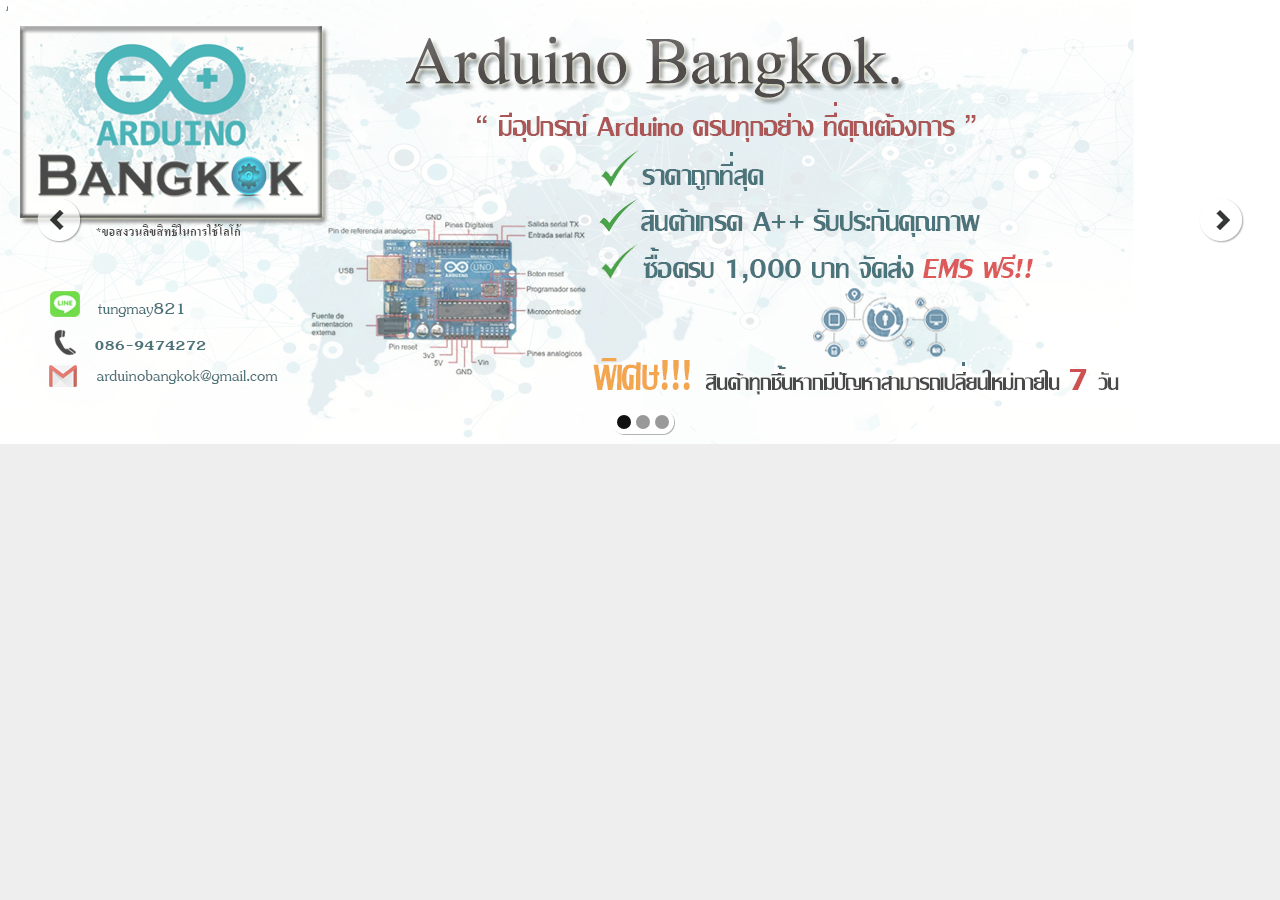
<file: images/slid_01/index.html>
<!doctype html>
<html>
<head>
	<meta charset="utf-8">
	<title>Skitter - Slideshow for anytime!</title>
	
	<link href="css/styles.css" type="text/css" media="all" rel="stylesheet" />

	<!-- Skitter Styles -->
	<link href="css/skitter.styles.css" type="text/css" media="all" rel="stylesheet" />
	
	<!-- Skitter JS -->
	<script type="text/javascript" language="javascript" src="js/jquery-2.1.1.min.js"></script>
	<script type="text/javascript" language="javascript" src="js/jquery.easing.1.3.js"></script>
	<script type="text/javascript" language="javascript" src="js/jquery.skitter.min.js"></script>
	
	<!-- Init Skitter -->
	<script type="text/javascript" language="javascript">
		$(document).ready(function() {
			$('.box_skitter_large').skitter({
				theme: 'clean',
				numbers_align: 'center',
				progressbar: true, 
				dots: true, 
				preview: true
			});
		});
	</script>
</head>
<!--<body style="margin:0;padding:0">
	<div id="content" style="margin:0;padding:0">
		<div class="border_box" style="margin:0;padding:0">
			<div class="box_skitter box_skitter_large" style="margin:0;padding:0">
				<ul>
					<li><a href="#cube"><img src="images/example/BG_01.jpg" class="cube" /></a><div class="label_text"><p>cube</p></div></li>
					<li><a href="#cubeRandom"><img src="images/example/BG_01 (2).jpg" class="cubeRandom" /></a><div class="label_text"><p>cubeRandom</p></div></li>
					<li><a href="#block"><img src="images/example/BG_01 (3).jpg" class="block" /></a><div class="label_text"><p>block</p></div></li>
				</ul>
			</div>
		</div>
	</div>
</body>-->
<body style="margin:0;padding:0; width: 100%;">
    <!--div id="content" style="margin:0;padding:0; width: 100%;"-->
        <!--div class="border_box" style="margin:0;padding:0;width: 100%;"-->
            <div class="box_skitter box_skitter_large" style="margin:0;padding:0; width: 100%;">
                <ul>
                    <li><a style="width: 100%;" href="#cubeRandom"><img style="width: 100%;" src="images/branner5.jpg" class="cubeRandom" ></a></li>
                    <li><a style="width: 100%;" href="#block"><img style="width: 100%;" src="images/branner5.jpg" class="block"></a></li>
                    <li><a style="width: 100%;" href="#cirelesRotate"><img style="width: 100%;" src="images/branner5.jpg"  class="cirelesRotate"></a></li>
                </ul>
            </div>
        <!--/div>
    <!--/div-->
</body>
</html>
</file>
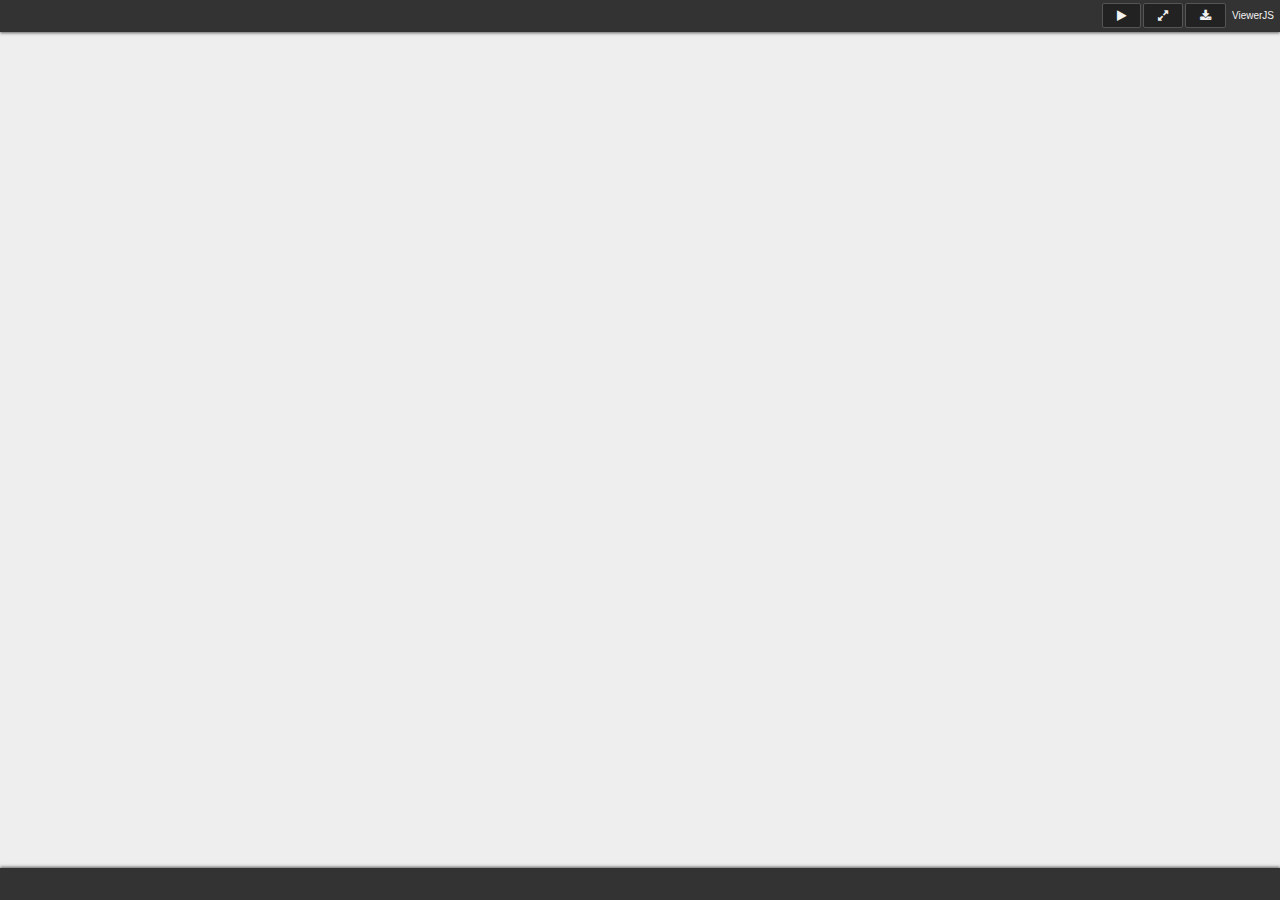
<file: admin/filemanager/js/ViewerJS/index.html>
<!DOCTYPE html>

<!--
  Copyright (C) 2012-2014 KO GmbH <copyright@kogmbh.com>

  @licstart
  This file is part of WebODF.

  WebODF is free software: you can redistribute it and/or modify it
  under the terms of the GNU Affero General Public License (GNU AGPL)
  as published by the Free Software Foundation, either version 3 of
  the License, or (at your option) any later version.

  WebODF is distributed in the hope that it will be useful, but
  WITHOUT ANY WARRANTY; without even the implied warranty of
  MERCHANTABILITY or FITNESS FOR A PARTICULAR PURPOSE.  See the
  GNU Affero General Public License for more details.

  You should have received a copy of the GNU Affero General Public License
  along with WebODF.  If not, see <http://www.gnu.org/licenses/>.
  @licend

  @source: http://www.webodf.org/
  @source: https://github.com/kogmbh/WebODF/
-->

<!--
  This file is a derivative from a part of Mozilla's PDF.js project. The
  original license header follows.
-->

<!--
Copyright 2012 Mozilla Foundation

Licensed under the Apache License, Version 2.0 (the "License");
you may not use this file except in compliance with the License.
You may obtain a copy of the License at

http://www.apache.org/licenses/LICENSE-2.0

Unless required by applicable law or agreed to in writing, software
distributed under the License is distributed on an "AS IS" BASIS,
WITHOUT WARRANTIES OR CONDITIONS OF ANY KIND, either express or implied.
See the License for the specific language governing permissions and
limitations under the License.
-->

<html dir="ltr" lang="en-US">
    <head>
        <meta http-equiv="Content-Type" content="text/html; charset=utf-8"/>
        <title>ViewerJS</title>
        <meta name="viewport" content="width=device-width, initial-scale=1.0, user-scalable=no, minimum-scale=1.0, maximum-scale=1.0">
        <link rel="stylesheet" type="text/css" href="viewer.css" media="screen"/>
        <link rel="stylesheet" type="text/css" href="local.css" media="screen"/>
        <link href="//maxcdn.bootstrapcdn.com/font-awesome/4.4.0/css/font-awesome.min.css" rel="stylesheet">
        <script src="viewer.js" type="text/javascript" charset="utf-8"></script>
        <script src="PluginLoader.js" type="text/javascript" charset="utf-8"></script>
        <script>
            loadDocument(window.location.hash);
        </script>
    </head>

    <body>
        <div id = "viewer">
            <div id = "titlebar">
                <div id = "documentName"></div>
                <div id = "toolbarRight">
                    <button id = "presentation" class = "toolbarButton presentation" title = "Presentation"><i class="fa fa-play"></i></button>
                    <button id = "fullscreen" class = "toolbarButton fullscreen" title = "Fullscreen"><i class="fa fa-expand"></i></button>
                    <button id = "download" class = "toolbarButton download" title = "Download"><i class="fa fa-download"></i></button>
                </div>
           </div>
            <div id = "toolbarContainer">
                <div id = "toolbar">
                    <div id = "toolbarLeft">
                        <div id = "navButtons" class = "splitToolbarButton">
                            <button id = "previous" class = "toolbarButton pageUp" title = "Previous Page"><i class="fa fa-chevron-up"></i></button>
                            <div class="splitToolbarButtonSeparator"></div>
                            <button id = "next" class = "toolbarButton pageDown" title = "Next Page"><i class="fa fa-chevron-down"></i></button>
                        </div>
                        <label id = "pageNumberLabel" class = "toolbarLabel" for = "pageNumber">Page:</label>
                        <input type = "number" id = "pageNumber" class = "toolbarField pageNumber"/>
                        <span id = "numPages" class = "toolbarLabel"></span>
                    </div>
                    <div id = "toolbarMiddleContainer" class = "outerCenter">
                        <div id = "toolbarMiddle" class = "innerCenter">
                            <div id = 'zoomButtons' class = "splitToolbarButton">
                                <button id = "zoomOut" class = "toolbarButton zoomOut" title = "Zoom Out"><i class="fa fa-search-minus"></i></button>
                                <div class="splitToolbarButtonSeparator"></div>
                                <button id = "zoomIn" class = "toolbarButton zoomIn" title = "Zoom In"><i class="fa fa-search-plus"></i></button>
                            </div>
                            <span id="scaleSelectContainer" class="dropdownToolbarButton">
                                <select id="scaleSelect" title="Zoom" oncontextmenu="return false;">
                                    <option id="pageAutoOption" value="auto" selected>Automatic</option>
                                    <option id="pageActualOption" value="page-actual">Actual Size</option>
                                    <option id="pageWidthOption" value="page-width">Full Width</option>
                                    <option id="customScaleOption" value="custom"> </option>
                                    <option value="0.5">50%</option>
                                    <option value="0.75">75%</option>
                                    <option value="1">100%</option>
                                    <option value="1.25">125%</option>
                                    <option value="1.5">150%</option>
                                    <option value="2">200%</option>
                                </select>
                            </span>
                            <div id = "sliderContainer">
                                <div id = "slider"></div>
                            </div>
                        </div>
                    </div>
                </div>
            </div>
            <div id = "canvasContainer">
                <div id = "canvas"></div>
            </div>
            <div id = "overlayNavigator">
                <div id = "previousPage"><i class="fa fa-chevron-up"></i></div>
                <div id = "nextPage"><i class="fa fa-chevron-down"></i></div>
            </div>
            <div id = "overlayCloseButton">
            &#10006;
            </div>
            <div id = "dialogOverlay"></div>
            <div id = "blanked"></div>
        </div>
    </body>
</html>
</file>
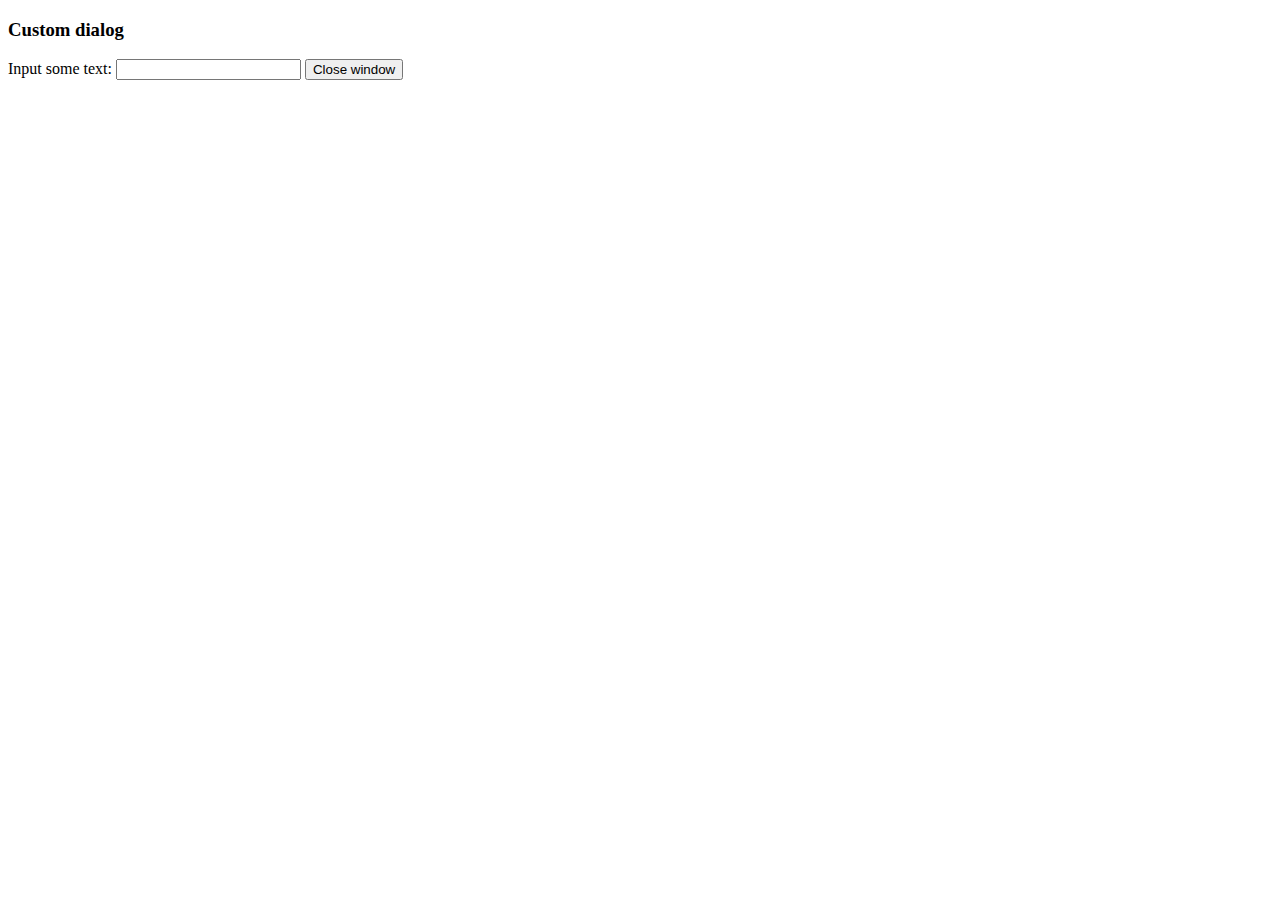
<file: admin/tinymce/plugins/example/dialog.html>
<!DOCTYPE html>
<html>
<body>
	<h3>Custom dialog</h3>
	Input some text: <input id="content">
	<button onclick="top.tinymce.activeEditor.windowManager.getWindows()[0].close();">Close window</button>
</body>
</html>
</file>
<file: images/slid_01/css/styles.css>
* { margin:0; padding: 0; list-style: none; }
body { font-family: Arial,Tahoma; color:#333; background: #eee; }

#page { margin: 0 auto; width:100%; background: #fff; padding:40px; margin-top: 20px; margin-bottom: 20px; border: 1px solid #777; box-shadow: #999 1px 1px 3px; }
#page h1 { font-weight: normal; font-size: 32px; letter-spacing: -2px; margin:0 0 20px 0; border-bottom: 1px solid #ddd; padding:0 0 10px 0; }
#page h2 { font-weight: bold; font-size: 22px; letter-spacing: -1px; font-style: italic; margin:40px 0 0 0; }
#page h3 { float: right; }
#page h3 a { font-weight: normal; font-size: 16px; color:#004499; }
#page h3 a:hover { color:#333; }
</file>
<file: images/slid_01/css/skitter.styles.css>
/* =Skitter styles
----------------------------------------------- */
.box_skitter {
	position: relative;
	/*width: 800px;
	height: 300px;*/
	background: #fff;
	width:100%;
     //   height: 444px;
	
}

.box_skitter img {
	max-width: none;
        
} 
.box_skitter ul {
	display: none;
}

.box_skitter .container_skitter {
	overflow: hidden;
	position: relative;
}

.box_skitter .image {
	overflow: hidden;
}

.box_skitter .image img {
	display: none;
}

/* =Box clone
-------------------------------------------------------------- */
.box_skitter .box_clone {
	position: absolute;
	top: 0;
	left: 0;
	width: 100px;
	overflow: hidden;
	display: none;
	z-index: 20;
}

.box_skitter .box_clone img {
	position: absolute;
	top: 0;
	left: 0;
	z-index: 20;
}

/* =Navigation
-------------------------------------------------------------- */
.box_skitter .prev_button {
	position: absolute;
	top: 50%;
	left: 35px;
	z-index: 152;
	width: 42px;
	height: 42px;
	overflow: hidden;
	text-indent: -9999em;
	margin-top: -25px;
	-webkit-transition: all 0.2s;
	-moz-transition: all 0.2s;
	transition: all 0.2s;
}

.box_skitter .next_button {
	position: absolute;
	top: 50%;
	right: 35px;
	z-index: 152;
	width: 42px;
	height: 42px;
	overflow: hidden;
	text-indent: -9999em;
	margin-top: -25px;
	-webkit-transition: all 0.2s;
	-moz-transition: all 0.2s;
	transition: all 0.2s;
}

.box_skitter .prev_button:hover, .box_skitter .next_button:hover {
	opacity: 0.5 !important;
}

/* =Numbers
-------------------------------------------------------------- */
.box_skitter .info_slide {
	position: absolute;
	top: 15px;
	left: 15px;
	z-index: 100;
	background: #000;
	color: #fff;
	font: bold 11px arial;
	padding: 5px 0 5px 5px;
	-moz-border-radius: 5px;
	-webkit-border-radius: 5px;
	border-radius: 5px;
	opacity: 0.75;
}

.box_skitter .info_slide .image_number {
	background: #333;
	float: left;
	padding: 2px 10px;
	margin: 0 5px 0 0;
	cursor: pointer;
	-moz-border-radius: 2px;
	-webkit-border-radius: 2px;
	border-radius: 2px;
	-webkit-transition: all 0.2s;
	-moz-transition: all 0.2s;
	transition: all 0.2s;
}

.box_skitter .info_slide .image_number:hover {
	background: #000;
}

.box_skitter .info_slide .image_number_select, .box_skitter .info_slide .image_number_select:hover {
	background: #cc3333;
	float: left;
	padding: 2px 10px;
	margin: 0 5px 0 0;
}

/* =Thumbs
	Change width and height to customization dimension thumb
-------------------------------------------------------------- */
.box_skitter .container_thumbs {
	position: relative;
	overflow: hidden;
	height: 50px;
}

.box_skitter .info_slide_thumb {
	height: 50px;
	-moz-border-radius: 0;
	-webkit-border-radius: 0;
	border-radius: 0;
	overflow: hidden;
	top: auto;
	top: 0;
	left: 0;
	padding: 0 !important;
	opacity: 1.0;
}

.box_skitter .info_slide_thumb .image_number {
	overflow: hidden;
	width: 100px;
	height: 50px;
	position: relative;
	margin: 0 !important;
	padding: 0 !important;
	-moz-border-radius: 0 !important;
	-webkit-border-radius: 0 !important;
	border-radius: 0 !important;
}

.box_skitter .info_slide_thumb .image_number img {
	position: absolute;
	top: -30px;
	left: -30px;
	height: 100px;
}

.box_skitter .box_scroll_thumbs {
	padding: 0;
}

.box_skitter .box_scroll_thumbs .scroll_thumbs {
	position: absolute;
	bottom: 60px;
	left: 50px;
	background: #ccc;
	background: -moz-linear-gradient(-90deg, #555, #fff);
	background: -webkit-gradient(linear, left top, left bottom, from(#555), to(#fff));
	width: 200px;
	height: 10px;
	overflow: hidden;
	text-indent: -9999em;
	z-index: 101;
	cursor: pointer;
	border: 0px solid #333;
}

/* =Dots
-------------------------------------------------------------- */
.box_skitter .info_slide_dots {
	position: absolute;
	bottom: -40px;
	z-index: 151;
	padding: 5px 0 5px 5px;
	-moz-border-radius: 50px;
	-webkit-border-radius: 50px;
	border-radius: 50px;
}

.box_skitter .info_slide_dots .image_number {
	background: #333;
	float: left;
	margin: 0 5px 0 0;
	cursor: pointer;
	-moz-border-radius: 50px;
	-webkit-border-radius: 50px;
	border-radius: 50px;
	width: 18px;
	height: 18px;
	text-indent: -9999em;
	overflow: hidden;
	-webkit-transition: all 0.2s;
	-moz-transition: all 0.2s;
	transition: all 0.2s;
}

.box_skitter .info_slide_dots .image_number:hover {
	background: #000;
}

.box_skitter .info_slide_dots .image_number_select, .box_skitter .info_slide_dots .image_number_select:hover {
	background: #cc3333;
	float: left;
	margin: 0 5px 0 0;
}

/* =Loading
-------------------------------------------------------------- */
.loading {
	position: absolute;
	top: 50%;
	right: 50%;
	z-index: 10000;
	margin: -16px -16px;
	color: #fff;
	text-indent: -9999em;
	overflow: hidden;
	background: url(../images/ajax-loader.gif) no-repeat left top;
	width: 32px;
	height: 32px;
}

/* =Label
-------------------------------------------------------------- */
.box_skitter .label_skitter {
	z-index: 150;
	position: absolute;
	bottom: 0px;
	left: 0px;
	display: none;
}

.box_skitter .label_skitter {
	z-index: 150;
	position: absolute;
	bottom: 0px;
	left: 0px;
	color: #fff;
	display: none;
	opacity: 0.8;
	background: #000;
}

.box_skitter .label_skitter p {
	padding: 10px;
	margin: 0;
	font: normal 22px arial,tahoma;
	letter-spacing: -1px;
}

.box_skitter .progressbar {
	background: #000;
	position: absolute;
	top: 5px;
	left: 15px;
	height: 5px;
	width: 200px;
	z-index: 99;
	border-radius: 20px;
}

/* =Preview slide
-------------------------------------------------------------- */
.box_skitter .preview_slide {
	display: none;
	position: absolute;
	z-index: 152;
	bottom: 30px;
	left: -40px;
	width: 100px;
	height: 100px;
	background: #fff;
	border: 1px solid #222;
	-moz-box-shadow: rgba(0,0,0,0.7) 2px 2px 5px;
	-webkit-box-shadow: rgba(0,0,0,0.7) 2px 2px 5px;
	box-shadow: rgba(0,0,0,0.7) 2px 2px 5px;
	overflow: hidden;
}

.box_skitter .preview_slide ul {
	height: 100px !important;
	overflow: hidden !important;
	margin: 0 !important;
	list-style: none !important;
	display: block !important;
	position: absolute !important;
	top: 0;
	left: 0;
}

.box_skitter .preview_slide ul li {
	width: 100px !important;
	height: 100px !important;
	overflow: hidden !important;
	float: left !important;
	margin: 0 !important;
	padding: 0 !important;
	position: relative !important;
	display: block !important;
}

.box_skitter .preview_slide ul li img {
	position: absolute !important;
	top: 0 !important;
	left: 0 !important;
	height: 150px !important;
	width: auto !important;
}

/* =Focus
-------------------------------------------------------------- */
#overlay_skitter {
	position: absolute;
	top: 0;
	left: 0;
	width: 100%;
	z-index: 9998;
	opacity: 1;
	background: #000;
}

.box_skitter .focus_button {
	position: absolute;
	top: 50%;
	z-index: 100;
	width: 42px;
	height: 42px;
	overflow: hidden;
	text-indent: -9999em;
	margin-top: -25px;
	opacity: 0;
	-webkit-transition: all 0.2s;
	-moz-transition: all 0.2s;
	transition: all 0.2s;
}

.box_skitter .play_pause_button {
	position: absolute;
	top: 50%;
	z-index: 151;
	width: 42px;
	height: 42px;
	overflow: hidden;
	text-indent: -9999em;
	margin-top: -25px;
	opacity: 0;
	-webkit-transition: all 0.2s;
	-moz-transition: all 0.2s;
	transition: all 0.2s;
}

.box_skitter .play_pause_button.play_button {
}


.box_skitter .play_pause_button:hover {
	opacity: 0.5 !important;
}

.box_skitter .focus_button:hover {
	opacity: 0.5 !important;
}

/* =Example for dimenions
-------------------------------------------------------------- */
.box_skitter_large {
	/*width: 800px;
	height: 300px;*/
	width:100%;
	height:444px;
}

.box_skitter_small {
	width: 200px;
	height: 100px;
}

/* =Default theme
-------------------------------------------------------------- */
.box_skitter .focus_button, 
.box_skitter .next_button, 
.box_skitter .prev_button, 
.box_skitter .play_pause_button 
{
	display: block;
	background: url('../images/sprite-default.png') no-repeat;
}

.box_skitter .next_button {
	background-position: -0px -42px;
	width: 42px;
	height: 42px;
}

.box_skitter .prev_button {
	background-position: -42px -42px;
	width: 42px;
	height: 42px;
}

.box_skitter .play_pause_button {
	background-position: -0px -0px;
	width: 42px;
	height: 42px;
}

.box_skitter .play_pause_button.play_button {
	background-position: -0px -84px;
	width: 42px;
	height: 42px;
}

.box_skitter .focus_button {
	background-position: -42px -0px;
	width: 42px;
	height: 42px;
}

/* =Minimalist theme
-------------------------------------------------------------- */
.skitter-minimalist .prev_button, 
.skitter-minimalist .next_button, 
.skitter-minimalist .play_pause_button, 
.skitter-minimalist .focus_button 
{
	display: block;
	background: url('../images/sprite-minimalist.png') no-repeat !important;
}

.skitter-minimalist .prev_button {
	background-position: -0px -0px !important;
	width: 24px !important;
	height: 28px !important;
	left: -45px !important;
}

.skitter-minimalist .next_button {
	background-position: -0px -28px !important;
	width: 24px !important;
	height: 28px !important;
	right: -45px !important;
}

.skitter-minimalist .play_pause_button {
	background-position: -0px -74px !important;
	width: 18px !important;
	height: 18px !important;
}

.skitter-minimalist .play_pause_button.play_button {
	background-position: -0px -56px !important;
	width: 18px !important;
	height: 18px !important;
}

.skitter-minimalist .focus_button {
	background-position: -0px -92px !important;
	width: 18px !important;
	height: 18px !important;
}

.skitter-minimalist .info_slide {
	background: transparent;
}

.skitter-minimalist .info_slide .image_number {
	background: #000;
	box-shadow: rgba(255,255,255,0.2) 1px 1px 0;
	font-size: 12px;
	font-weight: normal;
}

.skitter-minimalist .info_slide .image_number:hover {
	background: #111;
}

.skitter-minimalist .info_slide .image_number_select, .skitter-minimalist .info_slide .image_number_select:hover {
	background: #cc3333;
}

.skitter-minimalist .info_slide_dots .image_number {
	width: 14px;
	height: 14px;
	box-shadow: rgba(255,255,255,0.2) 1px 1px 0;
}

/* =Round theme
-------------------------------------------------------------- */
.skitter-round .prev_button, 
.skitter-round .next_button, 
.skitter-round .play_pause_button, 
.skitter-round .focus_button 
{
	display: block;
	background: url('../images/sprite-round.png') no-repeat;
}

.skitter-round .prev_button {
	background-position: -0px -0px;
	width: 23px;
	height: 47px;
	left: -23px;
}

.skitter-round .next_button {
	background-position: -23px -0px;
	width: 23px;
	height: 47px;
	right: -23px;
}

.skitter-round .next_button:hover, .skitter-round .prev_button:hover {
	opacity: 1;
}

.skitter-round .play_pause_button {
	background-position: -0px -70px;
	width: 47px;
	height: 23px;
	top: 24px;
	left: 24px !important;
}

.skitter-round .play_pause_button.play_button {
	background-position: -0px -47px;
	width: 47px;
	height: 23px;
	top: 24px;
}

.skitter-round .focus_button {
	background-position: -0px -93px;
	width: 47px;
	height: 23px;
	top: 24px;
	left: 82px !important;
}

.skitter-round .info_slide {
	background: transparent;
}

.skitter-round .info_slide .image_number {
	background: #999;
	box-shadow: rgba(255,255,255,0.2) 1px 1px 0;
	font-size: 12px;
	font-weight: normal;
}

.skitter-round .info_slide .image_number:hover {
	background: #333;
}

.skitter-round .info_slide .image_number_select, .skitter-round .info_slide .image_number_select:hover {
	background: #111;
}

.skitter-round .info_slide_dots .image_number {
	width: 14px;
	height: 14px;
	box-shadow: rgba(255,255,255,0.2) 1px 1px 0;
	background: #999;
}

.skitter-round .info_slide_dots .image_number:hover {
	background: #333;
}

.skitter-round .info_slide_dots .image_number_select, .skitter-round .info_slide_dots .image_number_select:hover {
	background: #111;
}

.skitter-round .progressbar {
	top: -10px;
	left: 0px;
	background: #333;
	box-shadow: rgba(255,255,255,0.3) 1px 1px 0;
}

/* =Clean theme
-------------------------------------------------------------- */
.skitter-clean .prev_button, 
.skitter-clean .next_button, 
.skitter-clean .play_pause_button, 
.skitter-clean .focus_button 
{
	display: block;
	background: url('../images/sprite-clean.png') no-repeat;
}

.skitter-clean .prev_button {
	background-position: 0px 0px;
	width: 47px;
	height: 46px;
}

.skitter-clean .next_button {
	background-position: 0px -46px;
	width: 47px;
	height: 46px;
}

.skitter-clean .play_pause_button {
	background-position: -0px -133px;
	width: 41px;
	height: 41px;
}

.skitter-clean .play_pause_button.play_button {
	background-position: -0px -92px;
	width: 41px;
	height: 41px;
}

.skitter-clean .focus_button {
	background-position: -0px -174px;
	width: 41px;
	height: 41px;
}

.skitter-clean .info_slide {
	background: transparent;
}

.skitter-clean .info_slide .image_number {
	background: #fff;
	box-shadow: rgba(0,0,0,0.2) 1px 1px 0;
	font-size: 12px;
	font-weight: normal;
	color:#333;
}

.skitter-clean .info_slide .image_number:hover {
	background: #ccc;
}

.skitter-clean .info_slide .image_number_select, .skitter-clean .info_slide .image_number_select:hover {
	background: #111;
	color:#fff;
}

.skitter-clean .info_slide_dots {
	bottom: 10px;
	background: rgba(255,255,255,0.8);
	box-shadow: rgba(0,0,0,0.3) 1px 1px 0;
}

.skitter-clean .info_slide_dots .image_number {
	width: 14px;
	height: 14px;
	background: #999;
}

.skitter-clean .info_slide_dots .image_number:hover {
	background: #333;
}

.skitter-clean .info_slide_dots .image_number_select, .skitter-clean .info_slide_dots .image_number_select:hover {
	background: #111;
}

.skitter-clean .progressbar {
	top: 5px;
	left: 5px;
	background: #fff;
	box-shadow: rgba(0,0,0,0.5) 1px 1px 0;
}

/* =Square theme
-------------------------------------------------------------- */

.skitter-square .play_pause_button, 
.skitter-square .next_button, 
.skitter-square .focus_button, 
.skitter-square .prev_button 
{
	display: block;
	background: url('../images/sprite-square.png') no-repeat;
}

.skitter-square .play_pause_button {
	background-position: -55px -0px;
	width: 55px;
	height: 55px;
	top: 10px !important;
	left: 10px !important;
	bottom: auto !important;
	right: auto !important;
	margin-top:0;
}

.skitter-square .play_pause_button.play_button {
	background-position: -0px -0px;
	width: 55px;
	height: 55px;
}

.skitter-square .focus_button {
	background-position: -55px -55px;
	width: 55px;
	height: 55px;
	top: 10px !important;
	left: 65px !important;
	bottom: auto !important;
	right: auto !important;
	margin-top:0;
}

.skitter-square .next_button {
	background-position: -0px -55px;
	width: 55px;
	height: 55px;
	top: auto;
	left: auto;
	bottom: 10px;
	right: 10px;
}

.skitter-square .prev_button {
	background-position: -0px -110px;
	width: 55px;
	height: 55px;
	top: auto;
	left: auto;
	bottom: 10px;
	right: 65px;
}

.skitter-square .info_slide {
	background: transparent;
}

.skitter-square .info_slide .image_number {
	background: #fff;
	box-shadow: rgba(0,0,0,0.2) 1px 1px 0;
	font-size: 12px;
	font-weight: normal;
	color:#333;
}

.skitter-square .info_slide .image_number:hover {
	background: #ccc;
}

.skitter-square .info_slide .image_number_select, .skitter-square .info_slide .image_number_select:hover {
	background: #111;
	color:#fff;
}

.skitter-square .info_slide_dots .image_number {
	width: 14px;
	height: 14px;
	box-shadow: rgba(255,255,255,0.2) 1px 1px 0;
	background: #ccc;
}

.skitter-square .info_slide_dots .image_number:hover {
	background: #999;
}

.skitter-square .info_slide_dots .image_number_select, .skitter-square .info_slide_dots .image_number_select:hover {
	background: #555;
}

.skitter-square .progressbar {
	top:0 !important;
	left: 0 !important;
	width: 100%;
	background: #fff;
	border-radius: 0;
	height: 2px;
}
</file>
<file: admin/filemanager/js/ViewerJS/viewer.css>
/**
 * Copyright (C) 2012-2014 KO GmbH <copyright@kogmbh.com>
 *
 * @licstart
 * This file is part of WebODF.
 *
 * WebODF is free software: you can redistribute it and/or modify it
 * under the terms of the GNU Affero General Public License (GNU AGPL)
 * as published by the Free Software Foundation, either version 3 of
 * the License, or (at your option) any later version.
 *
 * WebODF is distributed in the hope that it will be useful, but
 * WITHOUT ANY WARRANTY; without even the implied warranty of
 * MERCHANTABILITY or FITNESS FOR A PARTICULAR PURPOSE.  See the
 * GNU Affero General Public License for more details.
 *
 * You should have received a copy of the GNU Affero General Public License
 * along with WebODF.  If not, see <http://www.gnu.org/licenses/>.
 * @licend
 *
 * @source: http://www.webodf.org/
 * @source: https://github.com/kogmbh/WebODF/
 */

/*
 * This file is a derivative from a part of Mozilla's PDF.js project. The
 * original license header follows.
 */

/* Copyright 2012 Mozilla Foundation
 *
 * Licensed under the Apache License, Version 2.0 (the "License");
 * you may not use this file except in compliance with the License.
 * You may obtain a copy of the License at
 *
 * http://www.apache.org/licenses/LICENSE-2.0
 *
 * Unless required by applicable law or agreed to in writing, software
 * distributed under the License is distributed on an "AS IS" BASIS,
 * WITHOUT WARRANTIES OR CONDITIONS OF ANY KIND, either express or implied.
 * See the License for the specific language governing permissions and
 * limitations under the License.
 */

* {
    padding: 0;
    margin: 0;
}

html > body {
  font-family: sans-serif;
  overflow: hidden;
}

.titlebar > span,
.toolbarLabel,
input,
button,
select {
  font: message-box;
}

#titlebar {
    position: absolute;
    z-index: 2; 
    top: 0px;
    left: 0px;
    height: 32px;
    width: 100%;
    overflow: hidden;

    -webkit-box-shadow: 0px 1px 3px rgba(50, 50, 50, 0.75);
    -moz-box-shadow:    0px 1px 3px rgba(50, 50, 50, 0.75);
    box-shadow:         0px 1px 3px rgba(50, 50, 50, 0.75);
    
    background-image: url(images/texture.png), linear-gradient(rgba(69, 69, 69, .95), rgba(82, 82, 82, .99));
    background-image: url(images/texture.png), -webkit-linear-gradient(rgba(69, 69, 69, .95), rgba(82, 82, 82, .99));
    background-image: url(images/texture.png), -moz-linear-gradient(rgba(69, 69, 69, .95), rgba(82, 82, 82, .99));
    background-image: url(images/texture.png), -ms-linear-gradient(rgba(69, 69, 69, .95), rgba(82, 82, 82, .99));
    background-image: url(images/texture.png), -o-linear-gradient(rgba(69, 69, 69, .95), rgba(82, 82, 82, .99));
}

#titlebar a, #aboutDialog a, #titlebar a:visited, #aboutDialog a:visited {
    color: #ccc;
}

#documentName {
    margin-right: 10px;
    margin-left: 10px;
    margin-top: 8px;
    color: #F2F2F2;
    line-height: 14px;
    font-family: sans-serif; 
}
#documentName {
    font-size: 14px;
}

#toolbarContainer {
    position: absolute;
    z-index: 2; 
    bottom: 0px;
    left: 0px;
    height: 32px;
    width: 100%;
    overflow: hidden;

    -webkit-box-shadow: 0px -1px 3px rgba(50, 50, 50, 0.75);
    -moz-box-shadow:    0px -1px 3px rgba(50, 50, 50, 0.75);
    box-shadow:         0px -1px 3px rgba(50, 50, 50, 0.75);
    
    background-image: url(images/texture.png), linear-gradient(rgba(82, 82, 82, .99), rgba(69, 69, 69, .95));
    background-image: url(images/texture.png), -webkit-linear-gradient(rgba(82, 82, 82, .99), rgba(69, 69, 69, .95));
    background-image: url(images/texture.png), -moz-linear-gradient(rgba(82, 82, 82, .99), rgba(69, 69, 69, .95));
    background-image: url(images/texture.png), -ms-linear-gradient(rgba(82, 82, 82, .99), rgba(69, 69, 69, .95));
    background-image: url(images/texture.png), -o-linear-gradient(rgba(82, 82, 82, .99), rgba(69, 69, 69, .95));
}

#toolbar {
    position: relative;
}

#toolbarMiddleContainer, #toolbarLeft {
    visibility: hidden;
}

html[dir='ltr'] #toolbarLeft {
    margin-left: -1px;
}
html[dir='rtl'] #toolbarRight {
    margin-left: -1px;
}
html[dir='ltr'] #toolbarLeft,
html[dir='rtl'] #toolbarRight {
    position: absolute;
    top: 0;
    left: 0;
}
html[dir='ltr'] #toolbarRight,
html[dir='rtl'] #toolbarLeft {
    position: absolute;
    top: 0;
    right: 0;
}
html[dir='ltr'] #toolbarLeft > *,
html[dir='ltr'] #toolbarMiddle > *,
html[dir='ltr'] #toolbarRight > * {
    float: left;
}
html[dir='rtl'] #toolbarLeft > *,
html[dir='rtl'] #toolbarMiddle > *,
html[dir='rtl'] #toolbarRight > * {
    float: right;
}

/* outer/inner center provides horizontal center */
html[dir='ltr'] .outerCenter {
      float: right;
        position: relative;
          right: 50%;
}
html[dir='rtl'] .outerCenter {
      float: left;
        position: relative;
          left: 50%;
}
html[dir='ltr'] .innerCenter {
      float: right;
        position: relative;
          right: -50%;
}
html[dir='rtl'] .innerCenter {
      float: left;
        position: relative;
          left: -50%;
}

html[dir='ltr'] .splitToolbarButton {
      margin: 3px 2px 4px 0;
        display: inline-block;
}
html[dir='rtl'] .splitToolbarButton {
      margin: 3px 0 4px 2px;
        display: inline-block;
}
html[dir='ltr'] .splitToolbarButton > .toolbarButton {
      border-radius: 0;
        float: left;
}
html[dir='rtl'] .splitToolbarButton > .toolbarButton {
      border-radius: 0;
        float: right;
}

.splitToolbarButton.toggled .toolbarButton {
      margin: 0;
}

.toolbarButton {
    border: 0 none;
    background-color: rgba(0, 0, 0, 0);
    min-width: 32px;
    height: 25px;
    border-radius: 2px;
    background-image: none;
}

html[dir='ltr'] .toolbarButton,
html[dir='ltr'] .dropdownToolbarButton {
      margin: 3px 2px 4px 0;
}
html[dir='rtl'] .toolbarButton,
html[dir='rtl'] .dropdownToolbarButton {
      margin: 3px 0 4px 2px;
}

.toolbarButton:hover,
.toolbarButton:focus,
.dropdownToolbarButton {
    background-color: hsla(0,0%,0%,.12);
    background-image: linear-gradient(hsla(0,0%,100%,.05), hsla(0,0%,100%,0));
    background-image: -webkit-linear-gradient(hsla(0,0%,100%,.05), hsla(0,0%,100%,0));
    background-image: -moz-linear-gradient(hsla(0,0%,100%,.05), hsla(0,0%,100%,0));
    background-image: -ms-linear-gradient(hsla(0,0%,100%,.05), hsla(0,0%,100%,0));
    background-image: -o-linear-gradient(hsla(0,0%,100%,.05), hsla(0,0%,100%,0));
    background-clip: padding-box;
    border: 1px solid hsla(0,0%,0%,.35);
    border-color: hsla(0,0%,0%,.32) hsla(0,0%,0%,.38) hsla(0,0%,0%,.42);
    box-shadow: 0 1px 0 hsla(0,0%,100%,.05) inset,
                0 0 1px hsla(0,0%,100%,.15) inset,
                0 1px 0 hsla(0,0%,100%,.05);
}

.toolbarButton:hover:active,
.dropdownToolbarButton:hover:active {
    background-color: hsla(0,0%,0%,.2);
    background-image: linear-gradient(hsla(0,0%,100%,.05), hsla(0,0%,100%,0));
    background-image: -webkit-linear-gradient(hsla(0,0%,100%,.05), hsla(0,0%,100%,0));
    background-image: -moz-linear-gradient(hsla(0,0%,100%,.05), hsla(0,0%,100%,0));
    background-image: -ms-linear-gradient(hsla(0,0%,100%,.05), hsla(0,0%,100%,0));
    background-image: -o-linear-gradient(hsla(0,0%,100%,.05), hsla(0,0%,100%,0));
    border-color: hsla(0,0%,0%,.35) hsla(0,0%,0%,.4) hsla(0,0%,0%,.45);
    box-shadow: 0 1px 1px hsla(0,0%,0%,.1) inset,
                0 0 1px hsla(0,0%,0%,.2) inset,
                0 1px 0 hsla(0,0%,100%,.05);
}

.splitToolbarButton:hover > .toolbarButton,
.splitToolbarButton:focus > .toolbarButton,
.splitToolbarButton.toggled > .toolbarButton,
.toolbarButton.textButton {
    background-color: hsla(0,0%,0%,.12);
    background-image: -webkit-linear-gradient(hsla(0,0%,100%,.05), hsla(0,0%,100%,0));
    background-image: -moz-linear-gradient(hsla(0,0%,100%,.05), hsla(0,0%,100%,0));
    background-image: -ms-linear-gradient(hsla(0,0%,100%,.05), hsla(0,0%,100%,0));
    background-image: -o-linear-gradient(hsla(0,0%,100%,.05), hsla(0,0%,100%,0));
    background-image: linear-gradient(hsla(0,0%,100%,.05), hsla(0,0%,100%,0));
    background-clip: padding-box;
    border: 1px solid hsla(0,0%,0%,.35);
    border-color: hsla(0,0%,0%,.32) hsla(0,0%,0%,.38) hsla(0,0%,0%,.42);
    box-shadow: 0 1px 0 hsla(0,0%,100%,.05) inset,
    0 0 1px hsla(0,0%,100%,.15) inset,
    0 1px 0 hsla(0,0%,100%,.05);
    -webkit-transition-property: background-color, border-color, box-shadow;
    -webkit-transition-duration: 150ms;
    -webkit-transition-timing-function: ease;
    -moz-transition-property: background-color, border-color, box-shadow;
    -moz-transition-duration: 150ms;
    -moz-transition-timing-function: ease;
    -ms-transition-property: background-color, border-color, box-shadow;
    -ms-transition-duration: 150ms;
    -ms-transition-timing-function: ease;
    -o-transition-property: background-color, border-color, box-shadow;
    -o-transition-duration: 150ms;
    -o-transition-timing-function: ease;
    transition-property: background-color, border-color, box-shadow;
    transition-duration: 150ms;
    transition-timing-function: ease;

}
.splitToolbarButton > .toolbarButton:hover,
.splitToolbarButton > .toolbarButton:focus,
.dropdownToolbarButton:hover,
.toolbarButton.textButton:hover,
.toolbarButton.textButton:focus {
      background-color: hsla(0,0%,0%,.2);
        box-shadow: 0 1px 0 hsla(0,0%,100%,.05) inset,
                    0 0 1px hsla(0,0%,100%,.15) inset,
                    0 0 1px hsla(0,0%,0%,.05);
                    z-index: 199;
}


.splitToolbarButton:hover > .toolbarButton,
.splitToolbarButton:focus > .toolbarButton,
.splitToolbarButton.toggled > .toolbarButton,
.toolbarButton.textButton {
    background-color: hsla(0,0%,0%,.12);
    background-image: -webkit-linear-gradient(hsla(0,0%,100%,.05), hsla(0,0%,100%,0));
    background-image: -moz-linear-gradient(hsla(0,0%,100%,.05), hsla(0,0%,100%,0));
    background-image: -ms-linear-gradient(hsla(0,0%,100%,.05), hsla(0,0%,100%,0));
    background-image: -o-linear-gradient(hsla(0,0%,100%,.05), hsla(0,0%,100%,0));
    background-image: linear-gradient(hsla(0,0%,100%,.05), hsla(0,0%,100%,0));
    background-clip: padding-box;
    border: 1px solid hsla(0,0%,0%,.35);
    border-color: hsla(0,0%,0%,.32) hsla(0,0%,0%,.38) hsla(0,0%,0%,.42);
    box-shadow: 0 1px 0 hsla(0,0%,100%,.05) inset,
    0 0 1px hsla(0,0%,100%,.15) inset,
    0 1px 0 hsla(0,0%,100%,.05);
    -webkit-transition-property: background-color, border-color, box-shadow;
    -webkit-transition-duration: 150ms;
    -webkit-transition-timing-function: ease;
    -moz-transition-property: background-color, border-color, box-shadow;
    -moz-transition-duration: 150ms;
    -moz-transition-timing-function: ease;
    -ms-transition-property: background-color, border-color, box-shadow;
    -ms-transition-duration: 150ms;
    -ms-transition-timing-function: ease;
    -o-transition-property: background-color, border-color, box-shadow;
    -o-transition-duration: 150ms;
    -o-transition-timing-function: ease;
    transition-property: background-color, border-color, box-shadow;
    transition-duration: 150ms;
    transition-timing-function: ease;

}
.splitToolbarButton > .toolbarButton:hover,
.splitToolbarButton > .toolbarButton:focus,
.dropdownToolbarButton:hover,
.toolbarButton.textButton:hover,
.toolbarButton.textButton:focus {
    background-color: hsla(0,0%,0%,.2);
    box-shadow: 0 1px 0 hsla(0,0%,100%,.05) inset,
                0 0 1px hsla(0,0%,100%,.15) inset,
                 0 0 1px hsla(0,0%,0%,.05);
    z-index: 199;
}

.dropdownToolbarButton {
    border: 1px solid #333 !important;
}

.toolbarButton,
.dropdownToolbarButton {
      min-width: 16px;
        padding: 2px 6px 2px;
          border: 1px solid transparent;
            border-radius: 2px;
              color: hsl(0,0%,95%);
                font-size: 12px;
                  line-height: 14px;
                    -webkit-user-select:none;
                      -moz-user-select:none;
                        -ms-user-select:none;
                          /* Opera does not support user-select, use <... unselectable="on"> instead */
                            cursor: default;
                              -webkit-transition-property: background-color, border-color, box-shadow;
                                -webkit-transition-duration: 150ms;
                                  -webkit-transition-timing-function: ease;
                                    -moz-transition-property: background-color, border-color, box-shadow;
                                      -moz-transition-duration: 150ms;
                                        -moz-transition-timing-function: ease;
                                          -ms-transition-property: background-color, border-color, box-shadow;
                                            -ms-transition-duration: 150ms;
                                              -ms-transition-timing-function: ease;
                                                -o-transition-property: background-color, border-color, box-shadow;
                                                  -o-transition-duration: 150ms;
                                                    -o-transition-timing-function: ease;
                                                      transition-property: background-color, border-color, box-shadow;
                                                        transition-duration: 150ms;
                                                          transition-timing-function: ease;
}

html[dir='ltr'] .toolbarButton,
html[dir='ltr'] .dropdownToolbarButton {
      margin: 3px 2px 4px 0;
}
html[dir='rtl'] .toolbarButton,
html[dir='rtl'] .dropdownToolbarButton {
      margin: 3px 0 4px 2px;
}

.splitToolbarButton:hover > .splitToolbarButtonSeparator,
.splitToolbarButton.toggled > .splitToolbarButtonSeparator {
      padding: 12px 0;
        margin: 0;
          box-shadow: 0 0 0 1px hsla(0,0%,100%,.03);
            -webkit-transition-property: padding;
              -webkit-transition-duration: 10ms;
                -webkit-transition-timing-function: ease;
                  -moz-transition-property: padding;
                    -moz-transition-duration: 10ms;
                      -moz-transition-timing-function: ease;
                        -ms-transition-property: padding;
                          -ms-transition-duration: 10ms;
                            -ms-transition-timing-function: ease;
                              -o-transition-property: padding;
                                -o-transition-duration: 10ms;
                                  -o-transition-timing-function: ease;
                                    transition-property: padding;
                                      transition-duration: 10ms;
                                        transition-timing-function: ease;
}

.toolbarButton.toggled:hover:active,
.splitToolbarButton > .toolbarButton:hover:active {
      background-color: hsla(0,0%,0%,.4);
        border-color: hsla(0,0%,0%,.4) hsla(0,0%,0%,.5) hsla(0,0%,0%,.55);
          box-shadow: 0 1px 1px hsla(0,0%,0%,.2) inset,
                        0 0 1px hsla(0,0%,0%,.3) inset,
                                      0 1px 0 hsla(0,0%,100%,.05);
}

html[dir='ltr'] .splitToolbarButton > .toolbarButton:first-child,
html[dir='rtl'] .splitToolbarButton > .toolbarButton:last-child {
      position: relative;
        margin: 0;
        margin-left: 4px;
          margin-right: -1px;
            border-top-left-radius: 2px;
              border-bottom-left-radius: 2px;
                border-right-color: transparent;
}
html[dir='ltr'] .splitToolbarButton > .toolbarButton:last-child,
html[dir='rtl'] .splitToolbarButton > .toolbarButton:first-child {
      position: relative;
        margin: 0;
          margin-left: -1px;
            border-top-right-radius: 2px;
              border-bottom-right-radius: 2px;
                border-left-color: transparent;
}
.splitToolbarButtonSeparator {
      padding: 8px 0;
        width: 1px;
          background-color: hsla(0,0%,00%,.5);
            z-index: 99;
              box-shadow: 0 0 0 1px hsla(0,0%,100%,.08);
                display: inline-block;
                  margin: 5px 0;
}
html[dir='ltr'] .splitToolbarButtonSeparator {
      float:left;
}
html[dir='rtl'] .splitToolbarButtonSeparator {
      float:right;
}

.dropdownToolbarButton {
      min-width: 120px;
        max-width: 120px;
          padding: 4px 2px 4px;
            overflow: hidden;
              background: url(images/toolbarButton-menuArrows.png) no-repeat;
}

.dropdownToolbarButton > select {
      -webkit-appearance: none;
        -moz-appearance: none; /* in the future this might matter, see bugzilla bug #649849 */
          min-width: 140px;
            font-size: 12px;
              color: hsl(0,0%,95%);
                margin:0;
                  padding:0;
                    border:none;
                      background: rgba(0,0,0,0); /* Opera does not support 'transparent' <select> background */
}

.dropdownToolbarButton > select > option {
      background: hsl(0,0%,24%);
}

#pageWidthOption {
  border-bottom: 1px rgba(255, 255, 255, .5) solid;
}


html[dir='ltr'] .dropdownToolbarButton {
      background-position: 95%;
}
html[dir='rtl'] .dropdownToolbarButton {
      background-position: 5%;
}


.toolbarButton.fullscreen::before {
    display: inline-block;
    content: url(images/toolbarButton-fullscreen.png);
}

.toolbarButton.presentation::before {
    display: inline-block;
    content: url(images/toolbarButton-presentation.png);
}

.toolbarButton.download::before {
    display: inline-block;
    content: url(images/toolbarButton-download.png);
}

.toolbarButton.about {
    color: #F2F2F2;
    font-size: 14px;
    font-weight: bold;
    line-height: 14px;
    font-family: sans-serif;
}
.toolbarButton.about::before {
    display: inline-block;
}

.toolbarButton.zoomOut::before {
    display: inline-block;
    content: url(images/toolbarButton-zoomOut.png);
}
    
.toolbarButton.zoomIn::before {
    display: inline-block;
    content: url(images/toolbarButton-zoomIn.png);
}

.toolbarButton.pageUp::before {
  display: inline-block;
  content: url(images/toolbarButton-pageUp.png);
}

.toolbarButton.pageDown::before {
  display: inline-block;
  content: url(images/toolbarButton-pageDown.png);
}

.toolbarField.pageNumber {
  min-width: 16px;
  text-align: right;
  width: 40px;
}

.toolbarField {
  padding: 3px 6px;
  margin: 4px 0 4px 0;
  border: 1px solid transparent;
  border-radius: 2px;
  background-color: hsla(0,0%,100%,.09);
  background-image: -moz-linear-gradient(hsla(0,0%,100%,.05), hsla(0,0%,100%,0));
  background-clip: padding-box;
  border: 1px solid hsla(0,0%,0%,.35);
  border-color: hsla(0,0%,0%,.32) hsla(0,0%,0%,.38) hsla(0,0%,0%,.42);
  box-shadow: 0 1px 0 hsla(0,0%,0%,.05) inset,
              0 1px 0 hsla(0,0%,100%,.05);
  color: hsl(0,0%,95%);
  font-size: 12px;
  line-height: 14px;
  outline-style: none;
  -moz-transition-property: background-color, border-color, box-shadow;
  -moz-transition-duration: 150ms;
  -moz-transition-timing-function: ease;
}

.toolbarField.pageNumber::-webkit-inner-spin-button,
.toolbarField.pageNumber::-webkit-outer-spin-button {
    -webkit-appearance: none;
    margin: 0;
}

.toolbarField:hover {
  background-color: hsla(0,0%,100%,.11);
  border-color: hsla(0,0%,0%,.4) hsla(0,0%,0%,.43) hsla(0,0%,0%,.45);
}

.toolbarField:focus {
  background-color: hsla(0,0%,100%,.15);
  border-color: hsla(204,100%,65%,.8) hsla(204,100%,65%,.85) hsla(204,100%,65%,.9);
}

.toolbarLabel {
  min-width: 16px;
  padding: 3px 6px 3px 2px;
  margin: 4px 2px 4px 0;
  border: 1px solid transparent;
  border-radius: 2px;
  color: hsl(0,0%,85%);
  font-size: 12px;
  line-height: 14px;
  text-align: left;
  -webkit-user-select:none;
  -moz-user-select:none;
  cursor: default;
}

#canvasContainer {
    overflow: auto;

    padding-top: 6px;
    padding-bottom: 6px;
    position: absolute;
    top: 32px;
    right: 0;
    bottom: 32px;
    left: 0;

    text-align: center;
    
    background-color: #888;
    background-image: url(images/texture.png);
}

#canvasContainer.slideshow {
    padding: 0;
    overflow: hidden;
}

#canvasContainer.slideshow > * {
    margin: auto;
    position: absolute;
    top: 0;
    left: 0;
    right: 0;
    bottom: 0;
}

.presentationMode {
    top: 0 !important;
    bottom: 0 !important;
    background-color: black !important;
    cursor: default !important;
}

#canvas {
    box-shadow:         0px 0px 7px rgba(0, 0, 0, 0.75);
    -webkit-box-shadow: 0px 0px 7px rgba(0, 0, 0, 0.75);
    -moz-box-shadow:    0px 0px 7px rgba(0, 0, 0, 0.75);
    -ms-box-shadow:    0px 0px 7px rgba(0, 0, 0, 0.75);
    -o-box-shadow:    0px 0px 7px rgba(0, 0, 0, 0.75);

    /*
     * Hide the canvas overflow because otherwise the CSS-scaled 'sizer' child
     * of the canvas will still advertise the original size in Firefox, causing
     * strange scrollbar behavior.
     */
    overflow: hidden;
}

#sliderContainer {
    visibility: hidden;
}

#overlayNavigator {
    position: absolute;
    width: 100%;
    height: 0;
    top: calc(50% - 50px);
    background-color: rgba(0, 0, 0, 0);
    z-index: 3;
    opacity: 0;
    -webkit-transition: opacity 1s ease-out;
    -moz-transition: opacity 1s ease-out;
    transition: opacity 1s ease-out;
}
#previousPage {
    float: left;
    margin-left: 10px;
 
    /* CSS triangle */
    border-top: 50px solid transparent;
    border-bottom: 50px solid transparent; 
    border-right: 50px solid black;

    opacity: 0.5;
}
#nextPage {
    float: right;
    margin-right: 10px;
 
    /* CSS triangle */
    border-top: 50px solid transparent;
    border-bottom: 50px solid transparent; 
    border-left: 50px solid black;

    opacity: 0.5;
}
#previousPage:active {
    opacity: 0.8;
}
#nextPage:active {
    opacity: 0.8;
}
#overlayCloseButton {
    position: absolute;
    top: 10px;
    right: 10px;
    z-index: 3;
    font-size: 35px;
    color: white;
    background-color: black;
    opacity: 0.5;

    width: 40px;
    height: 40px;
    -webkit-border-radius: 20px;
    -moz-border-radius: 20px;
    border-radius: 20px;
    text-align: center;
    cursor: pointer;
    display: none;
}
#overlayCloseButton:active {
    background-color: red;
}

#aboutDialogCentererTable {
    display: table;
    width:100%;
    height:100%;
}

#aboutDialogCentererCell {
    vertical-align: middle;
    text-align:center;
    display: table-cell;
}

#aboutDialog {
    width: 280px;
    background-color: #666;
    color: white;
    text-align: center;
    border-radius: 2px;
    box-shadow: 0px 1px 6px black;
    padding: 5px;
    font-style: sans-serif;
    display: inline-block;
}

#aboutDialog h1 {
    font-size: 25pt;
}

#aboutDialog p {
    font-size: 10pt;
}

#aboutDialog > * {
    margin: 10px;
}

#dialogOverlay {
    position: absolute;
    left: 0px;
    top: 0px;
    width:100%;
    height:100%;
    z-index: 3;
    background-color: rgba(0,0,0,.5);
    overflow: auto;
    display: none;
}

#blanked {
    display: none;
    cursor: none;
    position: absolute;
    left: 0px;
    top: 0px;
    width:100%;
    height:100%;
    z-index: 3;
}

@media only screen and (max-device-width: 800px) and (max-device-height: 800px) {
    #canvasContainer {
        top: 0;
        bottom: 0;
    }

    #overlayNavigator {
        height: 100px;
        pointer-events: none;
    }
    #nextPage, #previousPage {
        pointer-events: all;
    }

    #titlebar, #toolbarContainer {
        background-color: rgba(0, 0, 0, 0.6);
        background-image: none;
        -webkit-transition: all 0.5s;
        -moz-transition: all 0.5s;
        transition: all 0.5s;
    }

    #titlebar {
        top: -32px;
    }
    #titlebar.viewer-touched {
        top: 0px;
    }
    #toolbarContainer {
        bottom: -32px;
    }
    #toolbarContainer.viewer-touched {
        bottom: 0px;
    }

    .viewer-touched {
        display: block;
        opacity: 1 !important;
    }

    #next, #previous {
        display: none;
    }
}
</file>
<file: admin/filemanager/js/ViewerJS/local.css>
html[dir='ltr'] .outerCenter{
  right: 0 !important;
}
html[dir='ltr'] .innerCenter{
  right: 0 !important;
}

#titlebar,#toolbarContainer{
  background: #333;
  background-image: none;
}
#documentName,.toolbarLabel{
  color:#eee;
}
.toolbarField{
  color:#fff;
}
.toolbarField:hover,.toolbarField:focus{
  color:#aaa;
}

.toolbarField,.toolbarButton,.dropdownToolbarButton{
  border:1px solid #555 !important;
  background: #222;
}
.toolbarButton:hover,.splitToolbarButton:hover > .toolbarButton, .splitToolbarButton:focus > .toolbarButton, .splitToolbarButton.toggled > .toolbarButton, .toolbarButton.textButton{
  background: #000 !important;
}
#toolbarRight .toolbarButton{
  padding-left: 14px;
  padding-right: 14px;
}
.toolbarButton.about{
  background: #333 !important; 
  padding: 4px !important;
  border:none !important;
  box-shadow: none !important;
}
#canvasContainer{
  background: #eee;
}
.toolbarButton{
  cursor: pointer;
}
.toolbarButton:focus{
  box-shadow: none !important;
  outline: none !important;
}
.toolbarButton.presentation::before,.toolbarButton.fullscreen::before,.toolbarButton.download::before
,.toolbarButton.previousPage::before,.toolbarButton.nextPage::before,.toolbarButton.pageDown::before
,.toolbarButton.pageUp::before,.toolbarButton.zoomOut::before,.toolbarButton.zoomIn::before{
  content: '';
}
.dropdownToolbarButton > select{
  padding-left:2px;
}
#scaleSelectContainer{
  padding-left: 4px;
}
#about{
  cursor: help;
  font-weight: normal;
  font-size: 10px;
}
</file>
